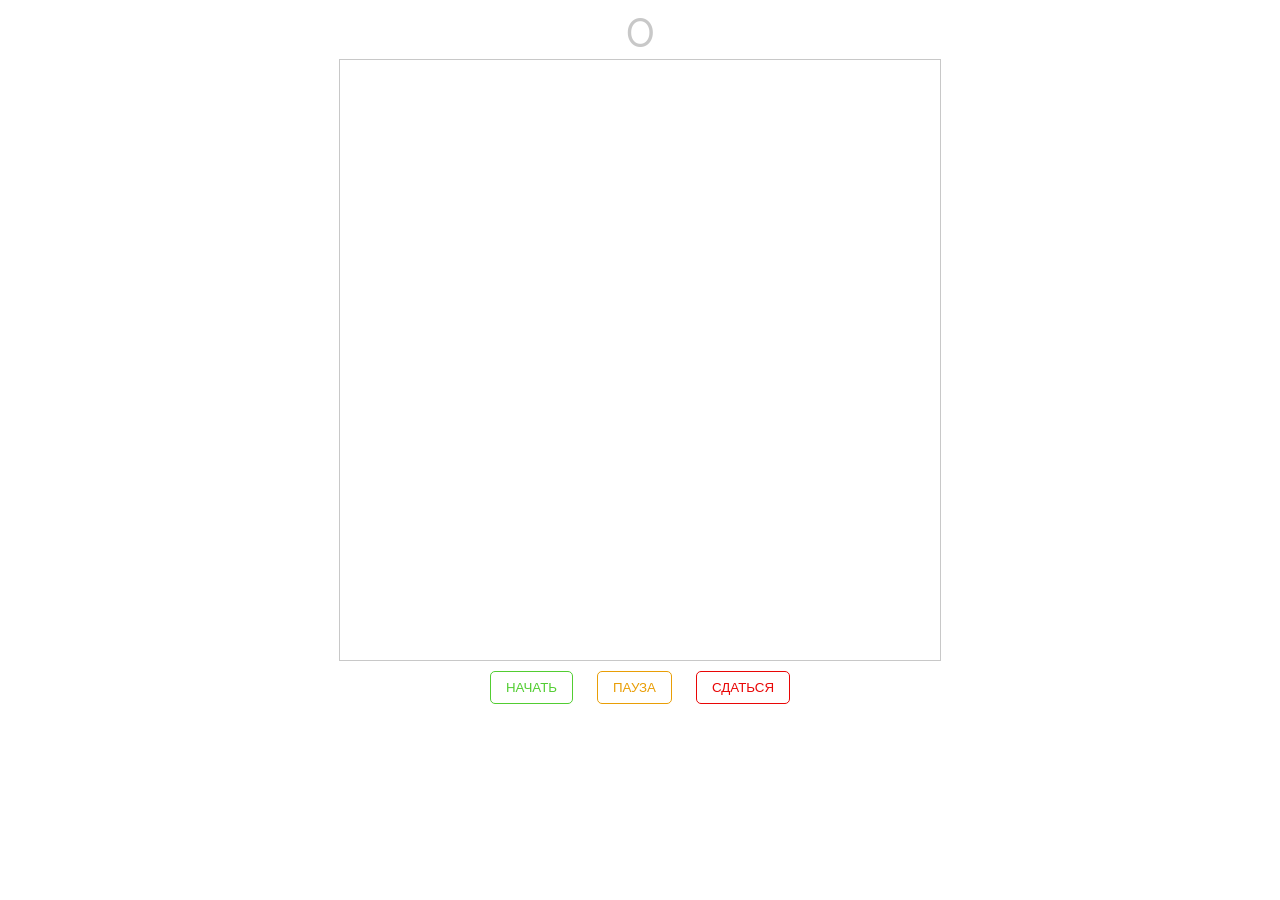
<file: index.html>
<!DOCTYPE html>
<html lang="en">

<head>
    <meta charset="UTF-8">
    <title>Урок 8 • Практикум</title>
    <link rel="preconnect" href="https://fonts.gstatic.com">
    <link href="https://fonts.googleapis.com/css2?family=Raleway&display=swap" rel="stylesheet">
    <link rel="stylesheet" type="text/css" href="styles.css">
    <script type="text/javascript" src="script.js"></script>
</head>

<body>
    <div id="game" class="game">
        <div id="score" class="score">
            <span id="score-value" class="value">0</span>
        </div>
        <div id="board" class="board"></div>
        <div id="buttons" class="buttons">
            <button id="button-start" class="start" type="button">Начать</button>
            <button id="button-pause" class="pause" type="button">Пауза</button>
            <button id="button-stop" class="stop" type="button">Сдаться</button>
        </div>
    </div>
</body>

</html>
</file>
<file: styles.css>
html,
body {
    font-family: 'Raleway', sans-serif;
    height: 100%;
    margin: 0;
}

.game {
    display: flex;
    flex-flow: column nowrap;
    align-items: center;
    height: 100%;
}

.score {
    font-size: 50px;
    color: rgb(200, 200, 200);
}

.game.started .score {
    color: rgb(82, 205, 50);
}

.game.paused .score {
    color: rgb(233, 158, 6);
}

.game.stopped .score {
    color: rgb(233, 6, 6);
}

.board {
    display: grid;
    grid-template-rows: repeat(20, 1fr);
    grid-template-columns: repeat(20, 1fr);
    height: 600px;
    width: 600px;
    border: rgb(200, 200, 200) 1px solid;
}

.board .cell {
    border: rgb(247 247 247) 1px solid;
}

.board .cell.snake {
    background-color: rgb(40, 98, 22);
}

.board .cell.food {
    background-color: rgb(98, 22, 22);
}

#stop-sign {
    color: red;
    width: 471px;
    font-size: 80px;
    padding-top: 50%;
    padding-left: 20%;
}

.game.started .board {
    border-color: rgb(82, 205, 50);
}

.game.paused .board {
    border-color: rgb(233, 158, 6);
}

.game.stopped .board {
    border-color: rgb(233, 6, 6);
}

.buttons button {
    background-color: transparent;
    margin: 10px;
    line-height: 31px;
    text-transform: uppercase;
    cursor: pointer;
    border-radius: 5px;
    padding: 0 15px;
    border: rgb(200, 200, 200) 1px solid;
}

.buttons button.start {
    border-color: rgb(82, 205, 50);
    color: rgb(82, 205, 50);
}

.buttons button.start:hover {
    border-color: rgba(82, 205, 50, 0.5);
    color: rgba(82, 205, 50, 0.5);
}

.buttons button.start:active {
    border-color: rgba(82, 205, 50, 0.8);
    color: rgba(82, 205, 50, 0.8);
}

.buttons button.pause {
    border-color: rgb(233, 158, 6);
    color: rgb(233, 158, 6);
}

.buttons button.pause:hover {
    border-color: rgba(233, 158, 6, 0.5);
    color: rgba(233, 158, 6, 0.5);
}

.buttons button.pause:active {
    border-color: rgba(233, 158, 6, 0.8);
    color: rgba(233, 158, 6, 0.8);
}

.buttons button.stop {
    border-color: rgb(233, 6, 6);
    color: rgb(233, 6, 6);
}

.buttons button.stop:hover {
    border-color: rgba(233, 6, 6, 0.5);
    color: rgba(233, 6, 6, 0.5);
}

.buttons button.stop:active {
    border-color: rgba(233, 6, 6, 0.8);
    color: rgba(233, 6, 6, 0.8);
}
</file>
